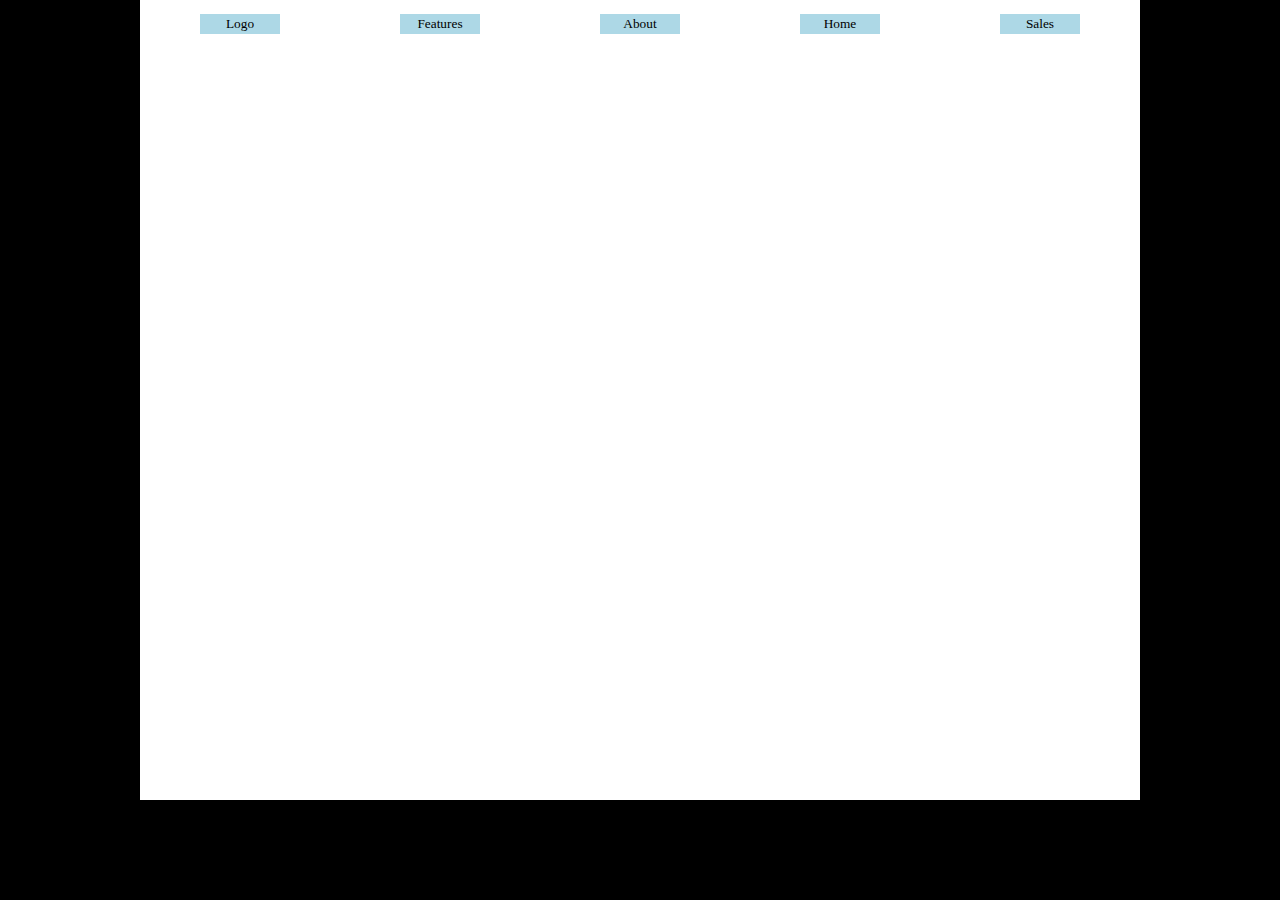
<file: index.html>
<!DOCTYPE html>
<html lang="en">
<head>
	<meta charset="utf-8">
	<link rel="stylesheet" type="text/css" href="css/style.css">

	<title></title>
</head>
<body>
	<nav>
		<section id="box">
			<center>
				<button>Logo</button>
			</center>
		</section>
		<section id="box">
			<center>
				<button>Features</button>
			</center>
		</section>
		<section id="box">
			<center>
				<button>About</button>
			</center>
		</section>
		<section id="box">
			<center>
				<button>Home</button>
			</center>
		</section>
		<section id="box">
			<center>
				<button onclick="mostrar()">Sales</button>
			</center>
		</section>
	</nav>
	<div class="mostrarVentas">
		<iframe class="iframe" id="iframee"></iframe>
	</div>
	<script type="text/javascript" src="js/script.js"></script>
</body>
</html>
</file>
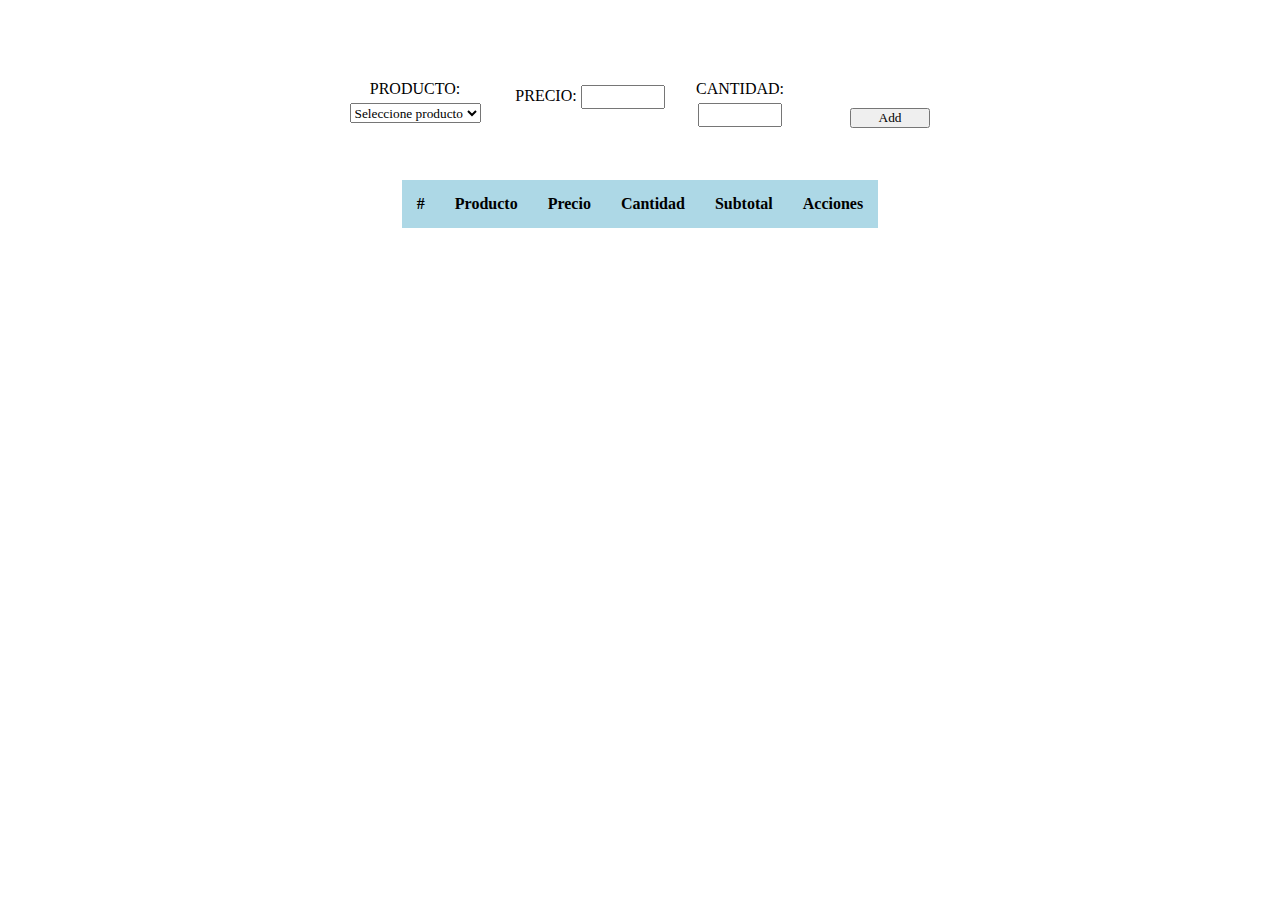
<file: ventas.html>
<!DOCTYPE html>
<html lang="en">
<head>
	<meta charset="utf-8">
	<link rel="stylesheet" type="text/css" href="css/styleventas.css">
	<title></title>
</head>
<body>
	<nav>
		<section id="cabezerablanca"></section>
	</nav>
	<header>
		<section id="primero">
			<center>
				<label>PRODUCTO:</label>
				<br>
				<select id="bolsap">
					<option>Seleccione producto</option>
					<option value="Arroz">Arroz</option>
				    <option value="Camote">Camote</option>
				    <option value="Papa">Papa</option>	
	            </select>
			</center>
		</section>
		<section id="segundo">
			<center>
				<label>PRECIO:</label>
				<input id="precio" type="" name="">
			</center>
		</section>
		<section id="tercero">
			<center>
				<label>CANTIDAD:</label>
				<input id="cantidad" type="" name="">
			</center>
		</section>
		<section id="blanco">
			<center>
				<br>
				<button onclick="agregar()">Add</button>
			</center>
		</section>
	</header>
	<nav>
		<table id="data">
			<th>#</th>
	    	<th>Producto</th>
	    	<th>Precio</th>
	    	<th>Cantidad</th>
	    	<th>Subtotal</th>
	    	<th colspan="2">Acciones</th>
	    </table>
	</nav>
</body>
<script type="text/javascript" src="js/script.js"></script>
</html>
</file>
<file: css/style.css>
*{
	margin: 0; 
	padding: 0;
}
html{
	background-color:black;
}
body{
	width: 1000px;
	height: 800px;
	margin: auto;
	background-color: white;
}
section#box{
	margin-top: 10px;
	background: white;
	width: 200px;
	height: 50px;
	float: left;
	font-family: Century Gothic;
	font-size: 20px;
	border: #000;
}
#box a{
	font-weight: bold;
	text-decoration: none;
	color: black;
	margin:0px 0px 0px 22px;
}
.mostrarVentas{

	border-left: 20px;
	width: 975px;
	height: 630px;
	border-radius: 10px;
	margin-top: 10px;
	margin-left: 10px;
	float: left;
}
.iframe{
	width: 650px;
	height: 620px;
	border-style: none;
}
button{
	width: 80px;
	height: 20px;
	font-family: Century Gothic;
	background: lightblue;
	border: none;
}
</file>
<file: css/styleventas.css>
*{
	margin: 0; 
	padding: 0;
}
body{
	width: 650px;
	height: 600px;
	margin: auto;
	background-color: white;
}
#cabezerablanca{
	background: white;
	width: 650px;
	height: 80px;
	float: left;
}
#primero{
	width: 200px;
	height: 100px;
	background: white;
	float: left;
}
#segundo{
	width: 150px;
	height: 100px;
	background: white;
	float: left;
}
#tercero{
	width: 150px;
	height: 100px;
	background: white;
	float: left;
}
#blanco{
	width: 150px;
	height: 100px;
	background: white;
    float: left;
}
label{
	font-family: Century Gothic;
}
#bolsap{
	margin-top: 5px;
	height: 20px;
	font-family: Century Gothic;
}
input{
	margin-top: 5px;
	width: 80px;
	height: 20px;
	font-family: Century Gothic;
}
button{
	margin-top: 10px;
	width: 80px;
	height: 20px;
	font-family: Century Gothic;
}
table{
  border-collapse: collapse;
  margin: auto;
  margin-top: 3%;
  font-family: Century Gothic;
}
th,td{
  padding:15px;
  border:none;
  font-family: Century Gothic;
  background: lightblue;
}
td{
  color:#000;
  font-family: Century Gothic;
}
</file>
